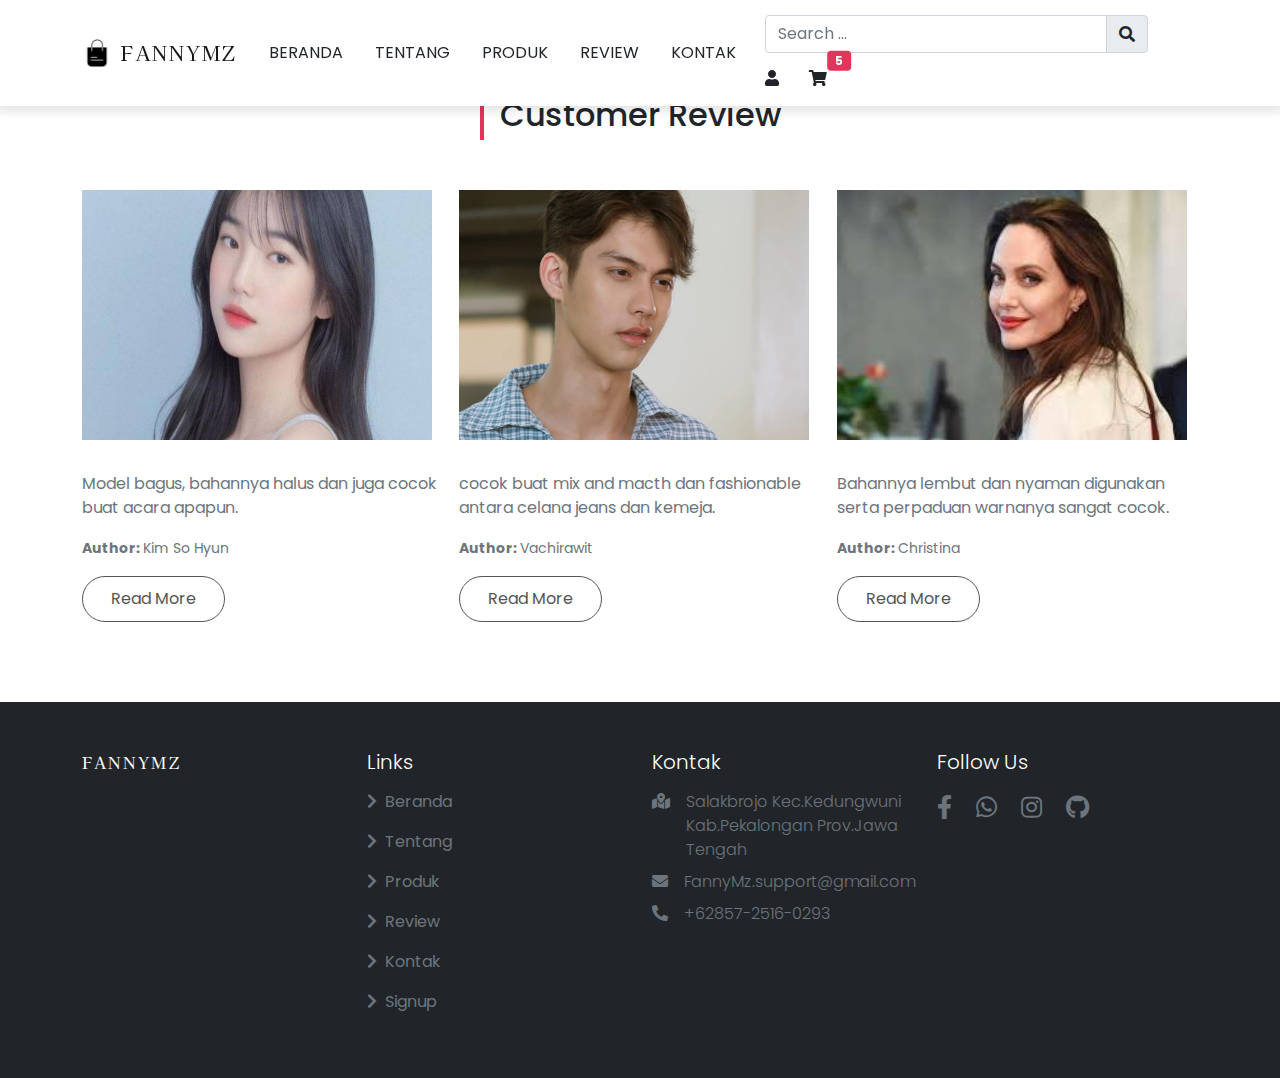
<file: review.html>
<!DOCTYPE html>
<html>
<head>
	<title>Review</title>
	<meta charset="UTF-8">
    <meta http-equiv="X-UA-Compatible" content="IE=edge">
    <meta name="viewport" content="width=device-width, initial-scale=1.0">
    <!-- box icons -->
    <link rel="stylesheet" href="https://unpkg.com/boxicons@latest/css/boxicons.min.css">
    <!-- fontawesome cdn -->
    <link rel="stylesheet" href="https://cdnjs.cloudflare.com/ajax/libs/font-awesome/5.15.4/css/all.min.css" integrity="sha512-1ycn6IcaQQ40/MKBW2W4Rhis/DbILU74C1vSrLJxCq57o941Ym01SwNsOMqvEBFlcgUa6xLiPY/NS5R+E6ztJQ==" crossorigin="anonymous" referrerpolicy="no-referrer" />
    <!-- bootstrap css -->
    <link rel = "stylesheet" href = "bootstrap-5.0.2-dist/css/bootstrap.min.css">
    <!-- custom css -->
    <link rel = "stylesheet" href = "css/style.css">
</head>
<body>
	<!-- navbar -->
    <nav class = "navbar navbar-expand-lg navbar-light bg-white py-2 fixed-top">
        <div class = "container">
            <a class = "navbar-brand d-flex justify-content-between align-items-center order-lg-0" href = "index.html">
                <img src = "images/shopping-bag-icon.png" alt = "site icon">
                <span class = "text-uppercase fw-lighter ms-2">FannyMz</span>
            </a>

            <div class = "order-lg-2 nav-btns">
                <button type = "button" class = "btn position-relative">
                            <div class="input-group">
                                <input type="text" class="form-control" id="inputMobileSearch" placeholder="Search ...">
                                <div class="input-group-text">
                                    <i class="fa fa-search"></i>
                                </div>
                            </div>
                </button>
                <a href="signup.html" style="text-decoration: none;">
                <button type = "button" class = "btn position-relative">
                    <i class = "fa fa-user"></i>
                </button>
                </a>
                 <button type = "button" class = "btn position-relative">
                    <i class = "fa fa-shopping-cart"></i>
                    <span class = "position-absolute top-0 start-100 translate-middle badge bg-primary">5</span>
                </button>
            </div>

            <button class = "navbar-toggler border-0" type = "button" data-bs-toggle = "collapse" data-bs-target = "#navMenu">
                <span class = "navbar-toggler-icon"></span>
            </button>

            <div class = "collapse navbar-collapse order-lg-1" id = "navMenu">
                <ul class = "navbar-nav mx-auto text-center">
                    <li class = "nav-item px-2 py-2">
                        <a class = "nav-link text-uppercase text-dark" href = "index.html">Beranda</a>
                    </li>
                    <li class = "nav-item px-2 py-2">
                        <a class = "nav-link text-uppercase text-dark" href = "tentang.html">Tentang</a>
                    </li>
                    <li class = "nav-item px-2 py-2">
                        <a class = "nav-link text-uppercase text-dark" href = "produk.html">Produk</a>
                    </li>
                    <li class = "nav-item px-2 py-2">
                        <a class = "nav-link text-uppercase text-dark" href = "review.html">Review</a>
                    </li>
                    <li class = "nav-item px-2 py-2 border-0">
                        <a class = "nav-link text-uppercase text-dark" href = "kontak.html">Kontak</a>
                    </li>
                </ul>
            </div>
        </div>
    </nav>
    <!-- end of navbar -->

	<!-- blogs -->
    <section class = "py-5">
        <div class = "container">
            <div class = "title text-center py-5">
                <h2 class = "position-relative d-inline-block">Customer Review</h2>
            </div>

            <div class = "row g-3">
                <div class = "card border-0 col-md-6 col-lg-4 bg-transparent my-3">
                    <img src = "images/foto1.jpg" style="height: 250px; width: 350px">
                    <div class = "card-body px-0">
                        <p class = "card-text mt-3 text-muted">Model bagus, bahannya halus dan juga cocok buat acara apapun.</p>
                        <p class = "card-text">
                            <small class = "text-muted">
                                <span class = "fw-bold">Author: </span>Kim So Hyun
                            </small>
                        </p>
                        <a href = "#" class = "btn">Read More</a>
                    </div>
                </div>

                <div class = "card border-0 col-md-6 col-lg-4 bg-transparent my-3">
                    <img src = "images/foto2.png" style="height: 250px; width: 350px">
                    <div class = "card-body px-0">
                        <p class = "card-text mt-3 text-muted">cocok buat mix and macth dan fashionable antara celana jeans dan kemeja.</p>
                        <p class = "card-text">
                            <small class = "text-muted">
                                <span class = "fw-bold">Author: </span>Vachirawit
                            </small>
                        </p>
                        <a href = "#" class = "btn">Read More</a>
                    </div>
                </div>

                <div class = "card border-0 col-md-6 col-lg-4 bg-transparent my-3">
                    <img src = "images/foto3.jpg" style="height: 250px; width: 350px">
                    <div class = "card-body px-0">
                        <p class = "card-text mt-3 text-muted">Bahannya lembut dan nyaman digunakan serta perpaduan warnanya sangat cocok.</p>
                        <p class = "card-text">
                            <small class = "text-muted">
                                <span class = "fw-bold">Author: </span>Christina
                            </small>
                        </p>
                        <a href = "#" class = "btn">Read More</a>
                    </div>
                </div>
            </div>
        </div>
    </section>
    <!-- end of blogs -->

    <!-- footer -->
    <footer class = "bg-dark py-5">
        <div class = "container">
            <div class = "row text-white g-4">
                <div class = "col-md-6 col-lg-3">
                    <a class = "text-uppercase text-decoration-none brand text-white" href = "index.html">FannyMz</a><br><br>
                    <iframe src="https://www.google.com/maps/embed?pb=!1m18!1m12!1m3!1d990.0991093172322!2d109.66688086948174!3d-6.962473368349256!2m3!1f0!2f0!3f0!3m2!1i1024!2i768!4f13.1!3m3!1m2!1s0x2e70235a3634581d%3A0xab5bafb646e14470!2sRias%20Eli!5e0!3m2!1sid!2sid!4v1697986030393!5m2!1sid!2sid" width="250" height="200" style="border:0;" allowfullscreen="" loading="lazy" referrerpolicy="no-referrer-when-downgrade"></iframe>
                </div>

                <div class = "col-md-6 col-lg-3">
                    <h5 class = "fw-light">Links</h5>
                    <ul class = "list-unstyled">
                        <li class = "my-3">
                            <a href = "index.html" class = "text-white text-decoration-none text-muted">
                                <i class = "fas fa-chevron-right me-1"></i> Beranda
                            </a>
                        </li>
                        <li class = "my-3">
                            <a href = "tentang.html" class = "text-white text-decoration-none text-muted">
                                <i class = "fas fa-chevron-right me-1"></i> Tentang
                            </a>
                        </li>
                        <li class = "my-3">
                            <a href = "produk.html" class = "text-white text-decoration-none text-muted">
                                <i class = "fas fa-chevron-right me-1"></i> Produk
                            </a>
                        </li>
                        <li class = "my-3">
                            <a href = "review.html" class = "text-white text-decoration-none text-muted">
                                <i class = "fas fa-chevron-right me-1"></i> Review
                            </a>
                        </li>
                        <li class = "my-3">
                            <a href = "kontsk.html" class = "text-white text-decoration-none text-muted">
                                <i class = "fas fa-chevron-right me-1"></i> Kontak
                            </a>
                        </li>
                        <li class = "my-3">
                            <a href = "signup.html" class = "text-white text-decoration-none text-muted">
                                <i class = "fas fa-chevron-right me-1"></i> Signup
                            </a>
                        </li>
                    </ul>
                </div>

                <div class = "col-md-6 col-lg-3">
                    <h5 class = "fw-light mb-3">Kontak</h5>
                    <div class = "d-flex justify-content-start align-items-start my-2 text-muted">
                        <span class = "me-3">
                            <i class = "fas fa-map-marked-alt"></i>
                        </span>
                        <span class = "fw-light">
                            Salakbrojo Kec.Kedungwuni Kab.Pekalongan Prov.Jawa Tengah
                        </span>
                    </div>
                    <div class = "d-flex justify-content-start align-items-start my-2 text-muted">
                        <span class = "me-3">
                            <i class = "fas fa-envelope"></i>
                        </span>
                        <span class = "fw-light">
                            FannyMz.support@gmail.com
                        </span>
                    </div>
                    <div class = "d-flex justify-content-start align-items-start my-2 text-muted">
                        <span class = "me-3">
                            <i class = "fas fa-phone-alt"></i>
                        </span>
                        <span class = "fw-light">
                            +62857-2516-0293
                        </span>
                    </div>
                </div>

                <div class = "col-md-6 col-lg-3">
                    <h5 class = "fw-light mb-3">Follow Us</h5>
                    <div>
                        <ul class = "list-unstyled d-flex">
                            <li>
                                <a href = "https://www.facebook.com/ar.ina.98892" class = "text-white text-decoration-none text-muted fs-4 me-4">
                                    <i class = "fab fa-facebook-f"></i>
                                </a>
                            </li>
                            <li>
                                <a href = "https://wa.me/+6285725160293" class = "text-white text-decoration-none text-muted fs-4 me-4">
                                    <i class = "fab fa-whatsapp"></i>
                                </a>
                            </li>
                            <li>
                                <a href = "https://instagram.com/is_fanny_a03?igshid=OGQ5ZDc2ODk2ZA==" class = "text-white text-decoration-none text-muted fs-4 me-4">
                                    <i class = "fab fa-instagram"></i>
                                </a>
                            </li>
                            <li>
                                <a href = "https://github.com/Ispaniyah" class = "text-white text-decoration-none text-muted fs-4 me-4">
                                    <i class = "fab fa-github"></i>
                                </a>
                            </li>
                        </ul>
                    </div>
                </div>
            </div>
        </div>
    </footer>
    <!-- end of footer -->
</body>
</html>
</file>
<file: css/style.css>
@import url('https://fonts.googleapis.com/css2?family=Kaisei+Tokumin:wght@400;500;700&family=Poppins:wght@300;400;500&display=swap');

:root{
    --lg-font: 'Kaisei Tokumin', serif;
    --sm-font: 'Poppins', sans-serif;
    --pink: #e5345b;
}
body{
    font-family: var(--sm-font);
}

/* button */
.bg-primary{
    background-color: var(--pink)!important;
}

.btn:not(.nav-btns button){
    background-color: #fff;
    color: rgb(85, 85, 85);
    padding: 10px 28px;
    border-radius: 25px;
    border: 1px solid rgb(85, 85, 85);
}
.btn:not(.nav-btns button):hover{
    background-color: var(--pink);
    color: #fff;
    border-color: var(--pink);
}

/* text color */
.text-primary{
    color: var(--pink)!important;
}

/* navbar */
.navbar{
    -webkit-box-shadow: 0 3px 9px 3px rgba(0, 0, 0, 0.1);
            box-shadow: 0 3px 9px 3px rgba(0, 0, 0, 0.1);
}
.navbar-brand img{
    width: 30px;
}
.navbar-brand span{
    letter-spacing: 2px;
    font-family: var(--lg-font);
}
.nav-link:hover{
    color: var(--pink)!important;
    text-decoration: underline;
}
.nav-item{
    border-bottom: 0.5px solid rgba(0, 0, 0, 0.05);
}

/* header */
#header{
    background: url(../images/banner-img-1.jpg) top/cover no-repeat;
}
.carousel-inner h1{
    font-size: 60px;
    font-family: var(--lg-font);
}
.carousel-item .btn{
    border-color: #fff!important;
}
.carousel-item .btn:hover{
    border-color: var(--pink)!important;
}

/* title */
.title h2::before{
    position: absolute;
    content: "";
    width: 4px;
    height: 50px;
    background-color: var(--pink);
    left: -20px;
    top: 50%;
    -webkit-transform: translateY(-50%);
        -ms-transform: translateY(-50%);
            transform: translateY(-50%);
}

/* collection */
.active-filter-btn{
    background-color: var(--pink)!important;
    color: #fff!important;
    border-color: var(--pink)!important;
}
.filter-button-group .btn:hover{
    color: #fff!important;
}
.collection-img span{
    top: 20px;
    right: 20px;
    width: 46px;
    height: 46px;
    border-radius: 50%;
}

/* special */
.special-img span{
    top: 20px;
    right: 20px;
}
.special-list .btn{
    padding: 8px 20px!important;
}
.special-img img{
    -webkit-transition: all 0.3s ease;
    -o-transition: all 0.3s ease;
    transition: all 0.3s ease;
}
.special-img:hover img{
    -webkit-transform: scale(1.2);
        -ms-transform: scale(1.2);
            transform: scale(1.2);
}

/* offers */
#offers{
    background: url(../images/offer_img.jpg) center/cover no-repeat;
}
#offers .row{
    min-height: 60vh;
}
.offers-content span{
    font-size: 28px;
}
.offers-content h2{
    font-size: 60px;
    font-family: var(--lg-font);
}
.offers-content .btn{
    border-color: transparent!important;
}

/* about */
#about{
    background-color: rgba(179, 179, 179, 0.05);
}

/* newsletter */
#newsletter{
    background-color: rgba(179, 179, 179, 0.05);
}
#newsletter p{
    max-width: 600px;
}
#newsletter .input-group{
    max-width: 500px;
}
#newsletter .form-control{
    border-top-left-radius: 25px;
    border-bottom-left-radius: 25px;
}
#newsletter .btn{
    background-color: var(--pink);
    color: #fff;
    border-color: var(--pink);
}
#newsletter .btn:hover{
    background-color: #000;
    border-color: #000;
}

.scroll {
    position: fixed;
    bottom: 2.2rem;
    border-top: 2rem;
    right: 3.2rem;
}

.scroll img {
    font-size: 22px;
    color: #fff;
    background: #e5345b;
    padding: 10px;
    width: 40px;
    height: 40px;
    border-radius: 2rem;
}

/* footer */
footer .brand{
    font-family: var(--lg-font);
    letter-spacing: 2px;
}
footer a{
    -webkit-transition: color 0.3s ease;
    -o-transition: color 0.3s ease;
    transition: color 0.3s ease;
}
footer a:hover{
    color: var(--pink)!important;
}

/* media queries */
@media(min-width: 992px){
    .nav-item{
        border-bottom: none;
    }
}
</file>
